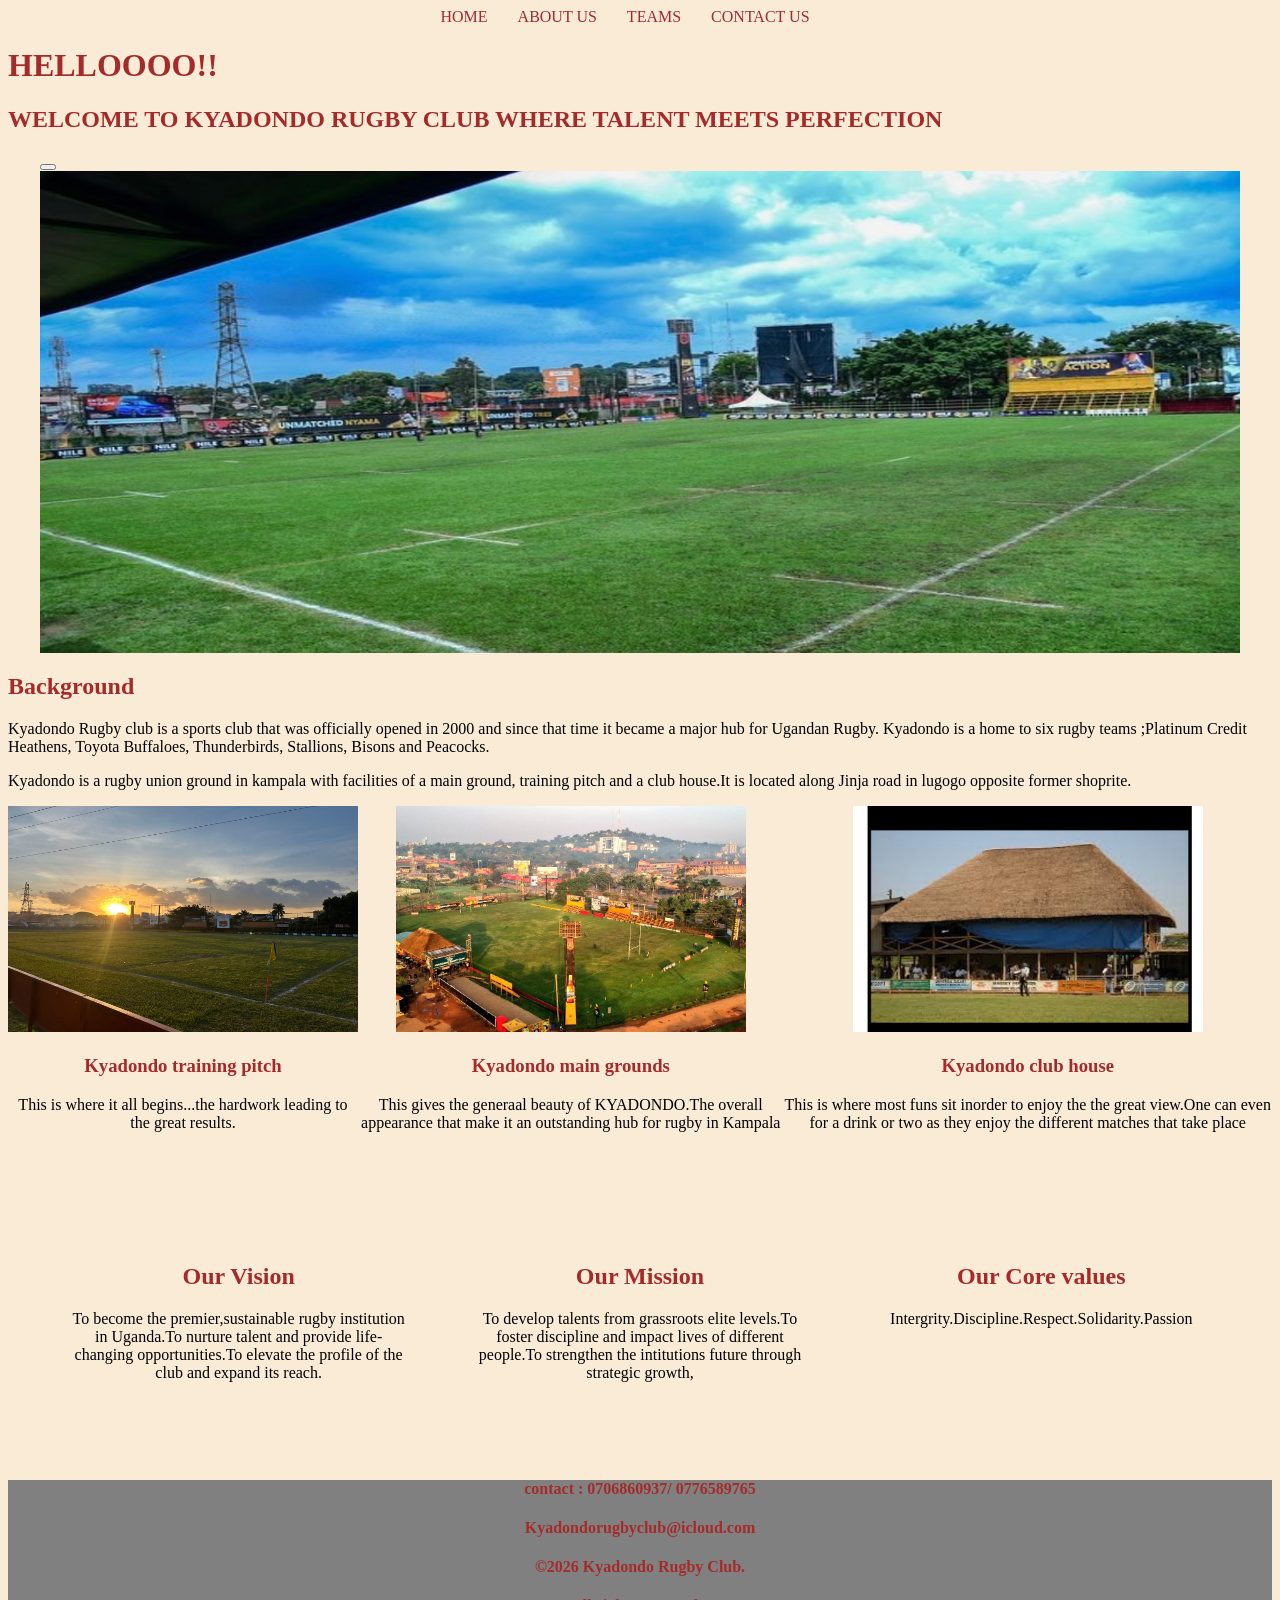
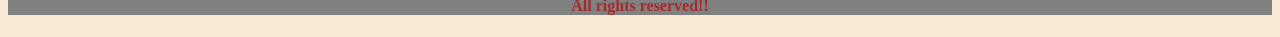
<file: index.html>
<!DOCTYPE html>
<html lang="en">
<head>
    <meta charset="UTF-8">
    <meta name="viewport" content="width=device-width, initial-scale=1.0">
    <title>rugbyyyy!!</title>
    <link rel="stylesheet"href="index.css">
</head>
<body>
            <div class="nav">
          <ul class="nav">
            <li><a >HOME</a></li>
            <li><a href="about us.html">ABOUT US</a></li>
            <li><a href="teams.html">TEAMS</a></li>
            <li><a href="contact us.html">CONTACT US</a></li>
        </ul>  
        </div>
        <h1>HELLOOOO!!</h1>
        <h2 id="WELCOME TO KYADONDO RUGBY CLUB WHERE TALENT MEETS PERFECTION"
        onmouseover="changeColor()"
        onmouseout="resetColor()">
        WELCOME TO KYADONDO RUGBY CLUB WHERE TALENT MEETS PERFECTION
    </h2>
    <script>
        function changeColor(){
            document.getElementById("WELCOME TO KYADONDO RUGBY CLUB WHERE TALENT MEETS PERFECTION")
            .style.color="purple";
        }
        function resetColor(){
            document.getElementById("WELCOME TO KYADONDO RUGBY CLUB WHERE TALENT MEETS PERFECTION")
            .style.color="grey";
        }
    </script>
        <section class="slider">
            <button class="prev" onclick="moveslide(-1)"></button>
            <div class="slides">
                <img src="images/t.JPG"class="slide" alt="t">
                <img src="images/p.JPG"class="slide" alt="p">
                <img src="images/U.jpg"class="slide" alt="U">
            </div>
        </section>
        <h2>Background</h2>
        <p>Kyadondo Rugby club is a sports club that was officially opened in 2000 and since that time it became a major hub for Ugandan Rugby.
            Kyadondo is a home to six rugby teams ;Platinum Credit Heathens, Toyota Buffaloes, Thunderbirds, Stallions, Bisons and Peacocks. </p>
            <p>Kyadondo is a rugby union ground in kampala with facilities of a main ground, training pitch and a club house.It is located along Jinja road in lugogo opposite former shoprite.</p>
            <div class="image-container">
                <div class="card">
                    <img src="images/p.JPG" alt="p">
                    <h3>Kyadondo training pitch</h3>
                    <P>This is where it all begins...the hardwork leading to the great results.</P>
                </div>
                <div class="card">
                    <img src="images/grounds.JPG" alt="grounds">
                    <h3>Kyadondo main grounds</h3>
                    <p>This gives the generaal beauty of KYADONDO.The overall appearance that make it an outstanding hub for rugby in Kampala</p>
                </div>
                <div class="card">
                    <img src="images/club house.JPG" alt="club house">
                    <h3>Kyadondo club house</h3>
                    <p>This is where most funs sit inorder to enjoy the the great view.One can even for a drink or two as they enjoy the different matches that take place</p>
                </div>
            </div>
            <div class="goals">
                <div class="box">
                    <h2> Our Vision</h2>
                    <p>To become the premier,sustainable rugby institution in Uganda.To nurture talent and provide life-changing opportunities.To elevate the profile of the club and expand its reach.</p>

                </div>
                <div class="box">
                    <h2>Our Mission</h2>
                    <p>To develop talents from grassroots elite levels.To foster discipline and impact lives of different people.To strengthen the intitutions future through strategic growth,</p>
                </div>
                <div class="box">
                    <h2>Our Core values</h2>
                    <p>Intergrity.Discipline.Respect.Solidarity.Passion</p>
                </div>
            </div>
                    <div class="footer">
             <P></P>           
            <h4>contact : 0706860937/ 0776589765</h4>
            <h4>Kyadondorugbyclub@icloud.com</h4>
            <h4>&copy;2026 Kyadondo Rugby Club.</h4>
            <h4>All rights reserved!!</h4>
            <p></p>
        </div>
</body>
</html>
</file>
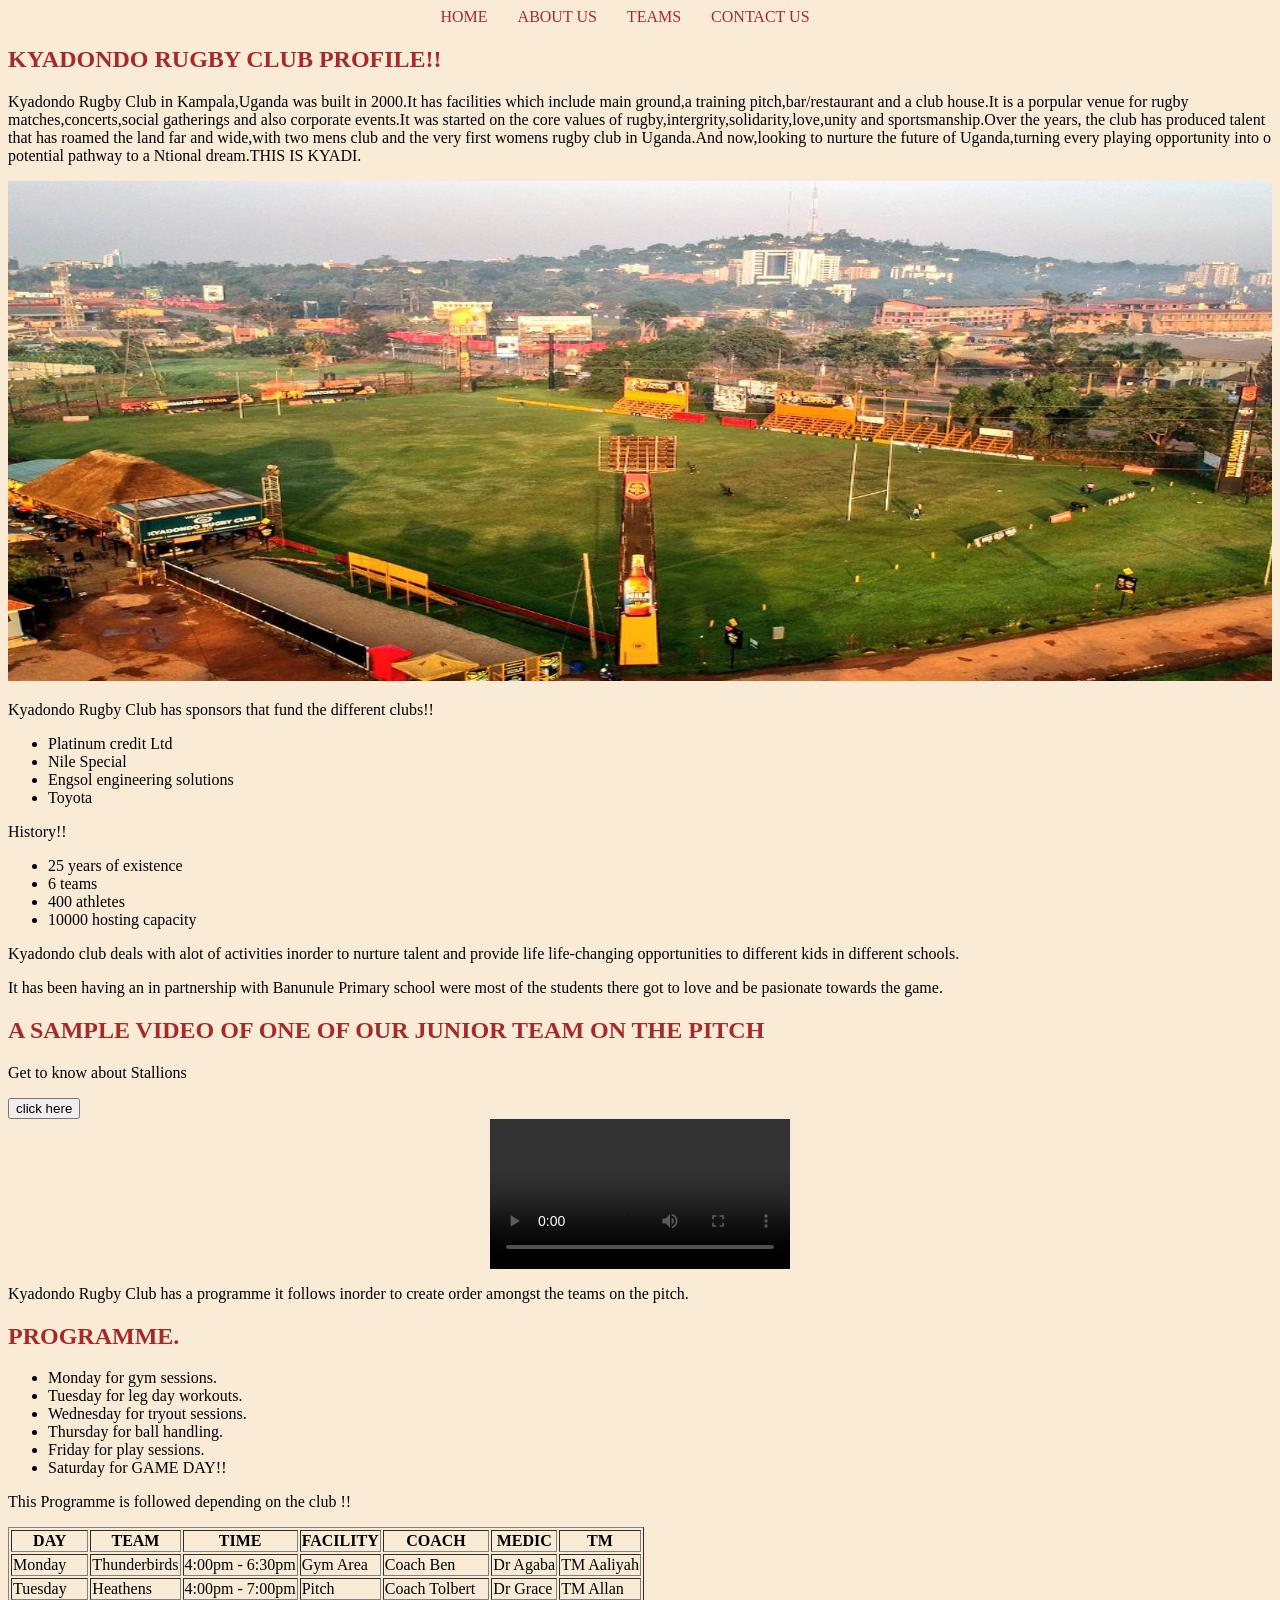
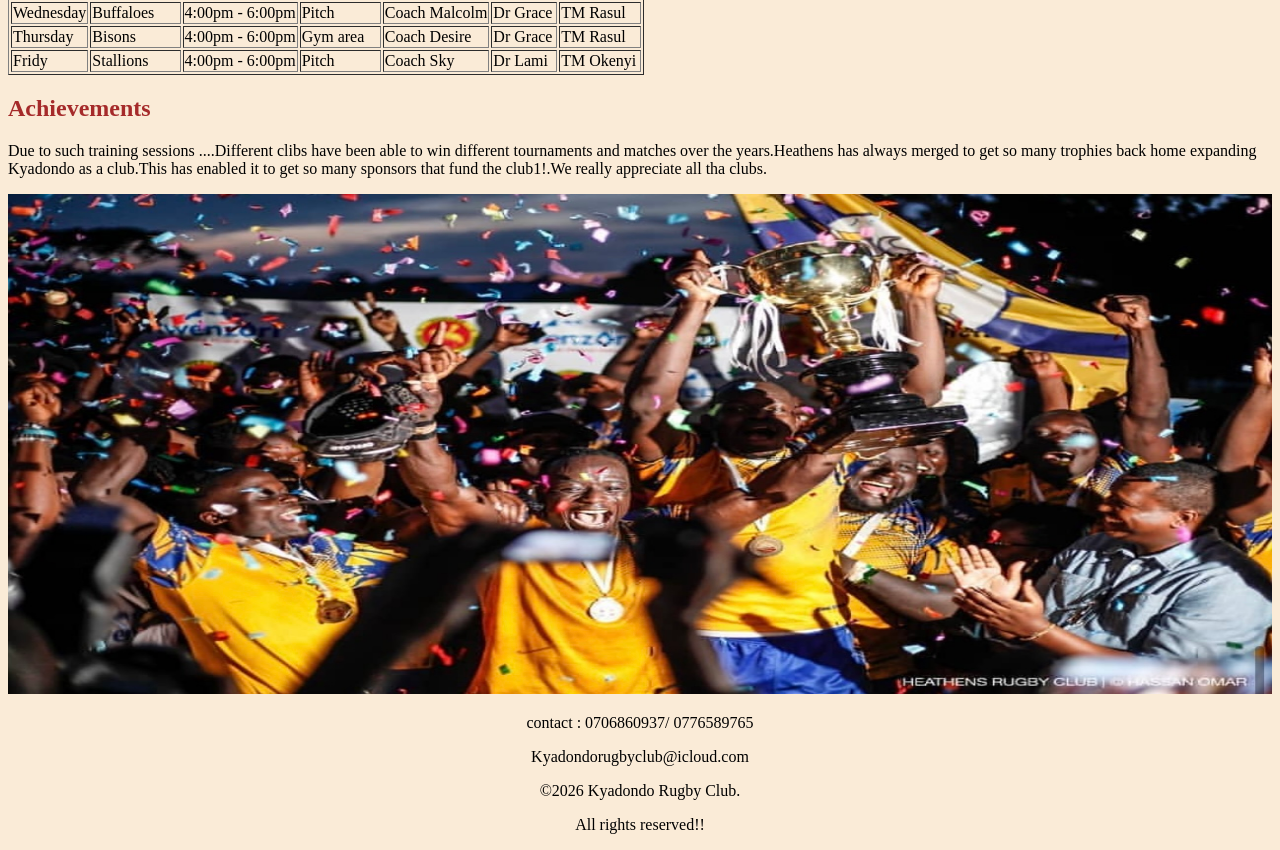
<file: about us.html>
<!DOCTYPE html>
<html lang="en">
<head>
    <meta charset="UTF-8">
    <meta name="viewport" content="width=device-width, initial-scale=1.0">
    <title>Document</title>
    <link rel="stylesheet"href="about.css">
    <script>
        function myFunction(){
            document.getElementById("demo").innerHTML = "Stallion is one of our junior men teams here at our club that has managed to go out to kenya, UK and represent us well.It has a number of boys that are still pursuing education on a high school level These boys are so determined towards education. They also take a huge part in there school rugby section since most of tem are very talented in the sport they are on the school teams they attend to.They have also been able to represent these schools on national levels which also provides a good reputation for the these schools";
        }
    </script>
</head>
<body>
            <div class="nav">
          <ul class="nav">
             <li><a >HOME</a></li>
            <li><a href="about us.html">ABOUT US</a></li>
            <li><a href="teams.html">TEAMS</a></li>
            <li><a href="contact us.html">CONTACT US</a></li>
        </ul>  
        </div>
        <h2>KYADONDO RUGBY CLUB PROFILE!!</h2>
        <P>Kyadondo Rugby Club in Kampala,Uganda was built in 2000.It has facilities which include main ground,a training pitch,bar/restaurant and a club house.It is a porpular venue for rugby matches,concerts,social gatherings and also corporate events.It was started on the core values of rugby,intergrity,solidarity,love,unity and sportsmanship.Over the years, the club has produced talent that has roamed the land far and wide,with two mens club and the very first womens rugby club in Uganda.And now,looking to nurture the future of Uganda,turning every playing opportunity into o potential pathway to a Ntional dream.THIS IS KYADI.</P>
        <img src="images/grounds.JPG" alt="grounds">
        <P>Kyadondo Rugby Club has sponsors that fund the different clubs!!</P>
        <ul>
          <li>Platinum credit Ltd</li>
          <li>Nile Special</li>
          <li>Engsol engineering solutions</li>
          <li>Toyota</li>
        </ul>
        <p>History!!</p>
        <ul>
          <li>25 years of existence</li>
          <li>6 teams</li>
          <li>400 athletes</li>
          <li>10000 hosting capacity</li>
        </ul>
        <p>Kyadondo club deals with alot of activities inorder to nurture talent and provide life life-changing opportunities to different kids in different schools.</p>
        <p>It has been having an in partnership with Banunule Primary school were most of the students there got to love and be pasionate towards the game.</p>
          <h2>A SAMPLE VIDEO OF ONE OF OUR JUNIOR TEAM ON THE PITCH</h2>
    <p id="demo">Get to know about Stallions</p>
    <button type="button" onclick="myFunction()">click here</button>
      <div class="video-container">
            <video controls>
                <source src="kyadondo.mp4" type="video/mp4">
                your browser does not support this video
            </video>
        </div>
        <p>Kyadondo Rugby Club has a programme it follows inorder to create order amongst the teams on the pitch.</p>
        <h2>PROGRAMME.</h2>
        <ul>
            <li>Monday for gym sessions.</li>
            <li>Tuesday for leg day workouts.</li>
            <li>Wednesday for tryout sessions.</li>
            <li>Thursday for ball handling.</li>
            <li>Friday for play sessions.</li>
            <li>Saturday for GAME DAY!!</li>
        </ul>
        <p>This Programme is followed depending on the club !!</p>
  
        <table border="1">
            <tr>
                <th>DAY</th>
                <th>TEAM</th>
                <th>TIME</th>
                <th>FACILITY</th>
                <th>COACH</th>
                <th>MEDIC</th>
                <th>TM</th>
            </tr>
            <tr>
                <td>Monday</td>
                <td>Thunderbirds</td>
                <td>4:00pm - 6:30pm</td>
                <td>Gym Area</td>
                <td>Coach Ben</td>
                <td>Dr Agaba</td>
                <td>TM Aaliyah</td>
            </tr>
            <td>Tuesday</td>
            <td>Heathens</td>
            <td>4:00pm - 7:00pm</td>
            <td>Pitch</td>
            <td>Coach Tolbert</td>
            <td>Dr Grace</td>
            <td>TM Allan</td>
            <tr>
                <td>Wednesday</td>
                <td>Buffaloes</td>
                <td>4:00pm - 6:00pm</td>
                <td>Pitch</td>
                <td>Coach Malcolm</td>
                <td>Dr Grace</td>
                <td>TM Rasul</td>
            </tr>
            <tr>
                <td>Thursday</td>
                <td>Bisons</td>
                <td>4:00pm - 6:00pm</td>
                <td>Gym area</td>
                <td>Coach Desire</td>
                <td>Dr Grace</td>
                <td>TM Rasul</td>
            </tr>
         <tr>
                <td>Fridy</td>
                <td>Stallions</td>
                <td>4:00pm - 6:00pm</td>
                <td>Pitch</td>
                <td>Coach Sky</td>
                <td>Dr Lami</td>
                <td>TM Okenyi</td>
            </tr>
            </table>
          <h2>Achievements</h2>
          <p>Due to such training sessions ....Different clibs have been able to win different tournaments and matches over the years.Heathens has always merged to get so many trophies back home expanding Kyadondo as a club.This has enabled it to get so many sponsors that fund the club1!.We really appreciate all tha clubs.</p>
          <img src="images/k.JPG" alt="k">
        <div class="footer">
            <p>contact : 0706860937/ 0776589765</p>
            <p>Kyadondorugbyclub@icloud.com</p>
            <p>&copy;2026 Kyadondo Rugby Club.</p>
            <p>All rights reserved!!</p>
        </div>
</body>
</html>
</file>
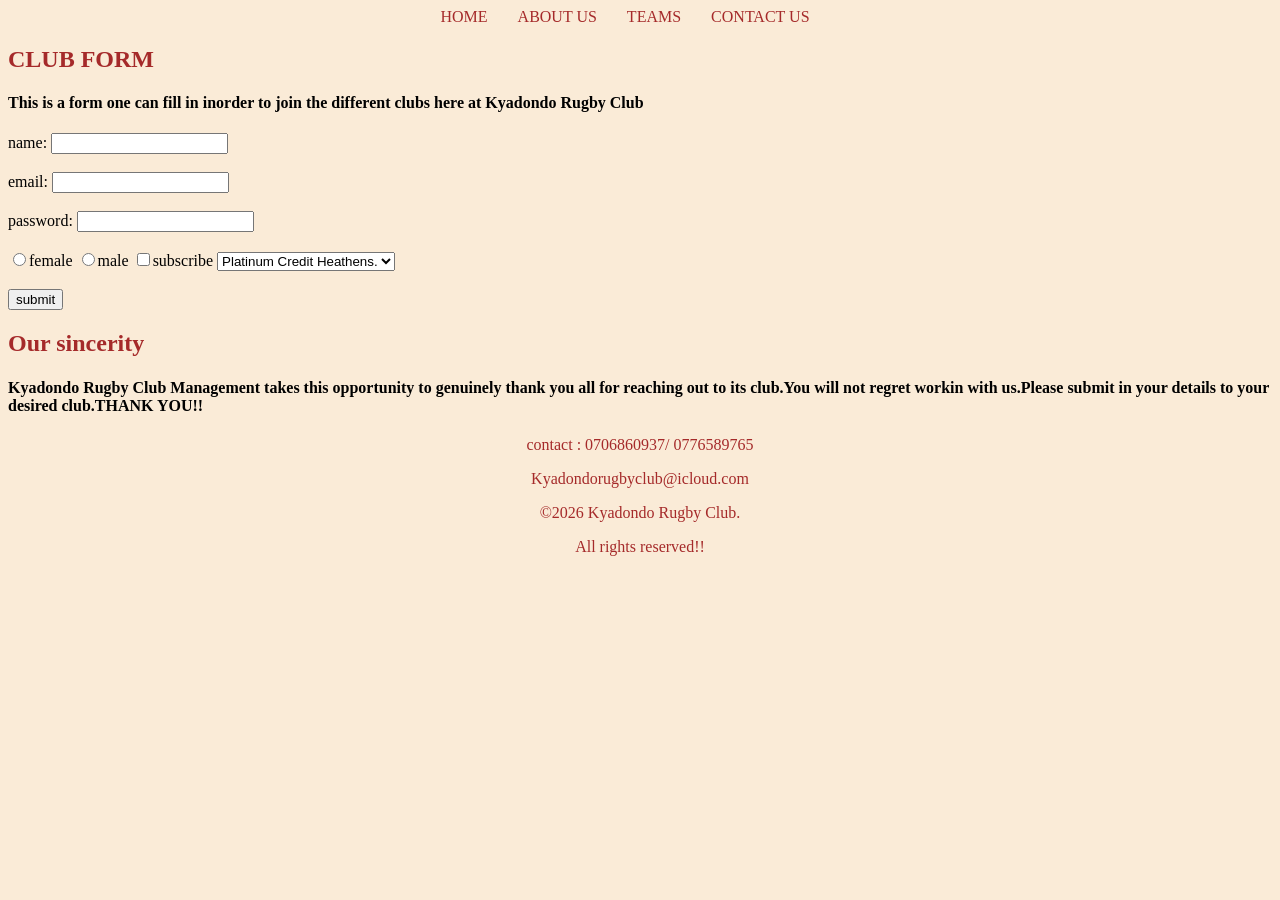
<file: contact us.html>
<!DOCTYPE html>
<html lang="en">
<head>
    <meta charset="UTF-8">
    <meta name="viewport" content="width=device-width, initial-scale=1.0">
    <title>Document</title>
    <link rel="stylesheet"href="contact.css">
</head>
<body>
               <div class="nav">
          <ul class="nav"> 
            <li><a >HOME</a></li>
            <li><a href="about us.html">ABOUT US</a></li>
            <li><a href="teams.html">TEAMS</a></li>
            <li><a href="contact us.html">CONTACT US</a></li>
        </ul>  
        </div>
        <h2>CLUB FORM</h2>
        <h4>This is a form one can fill in inorder to join the different clubs here at Kyadondo Rugby Club</h4>
        <form method="post" onsubmit="return validateForm()">
            <label>name:</label>
            <input type="text"name="name"><br><br>
            <label>email:</label>
            <input type="email" name="email"><br><br>
            <label>password:</label>
            <input type="password"name="password"><br><br>
            <input type="radio" name="gender"value="female">female
            <input type="radio"name= "gender"value="male">male
            <input type="checkbox"name="subscribe">subscribe
            <select name="CLUB">
                <option>Platinum Credit Heathens.</option>
                <option>Toyota Buffaloes.</option>
                <option>Bisons.</option>
                <option>Stallions.</option>
                <option>Thunderbirds.</option>
                <option>Peacocks.</option>
            </select>
            <br><br>
            <input type="submit" value="submit">
        </form>
        <script>
            function validateForm(){
                let name=document.getElementById("name").value.trim();
                let email=document.getElementById("email").value.trim();
                let password=document.getElementById("password").value;
                let club=document.getElementById("club").value;
                let gender=document.getElementsByName("gender");
                let genderSelected= false;
                for (let i=0; i<gender.length; i++){
                    if(gender[i].checked){
                        genderSelected=true;
                    }
                }
                if (name==""){
                    alert("Please enter your name");
                    return false;
                }
                if (email==""){
                    alert("Please enter your email");
                    return false;
                }
                if (password.length<6){
                    alert ("Password must be atleast 6 characters");
                    return false;
                }
                if (!genderSelected){
                    alert("Please select your gender");
                    return false;
                }
                if (club===""){
                    alert("Please select a club");
                    return false;
                }
                alert("Your form has been submitted successfully!")
            }
        </script>
        <div class="cont">
            <h2>Our sincerity</h2>
            <h4>Kyadondo Rugby Club Management takes this opportunity to genuinely thank you all for reaching out to its club.You will not regret workin with us.Please submit in your details to your desired club.THANK YOU!!</h4>
        </div>
        <div class="footer">
            <p>contact : 0706860937/ 0776589765</p>
            <p>Kyadondorugbyclub@icloud.com</p>
            <p>&copy;2026 Kyadondo Rugby Club.</p>
            <p>All rights reserved!!</p>
        </div>
</body>
</html>
</file>
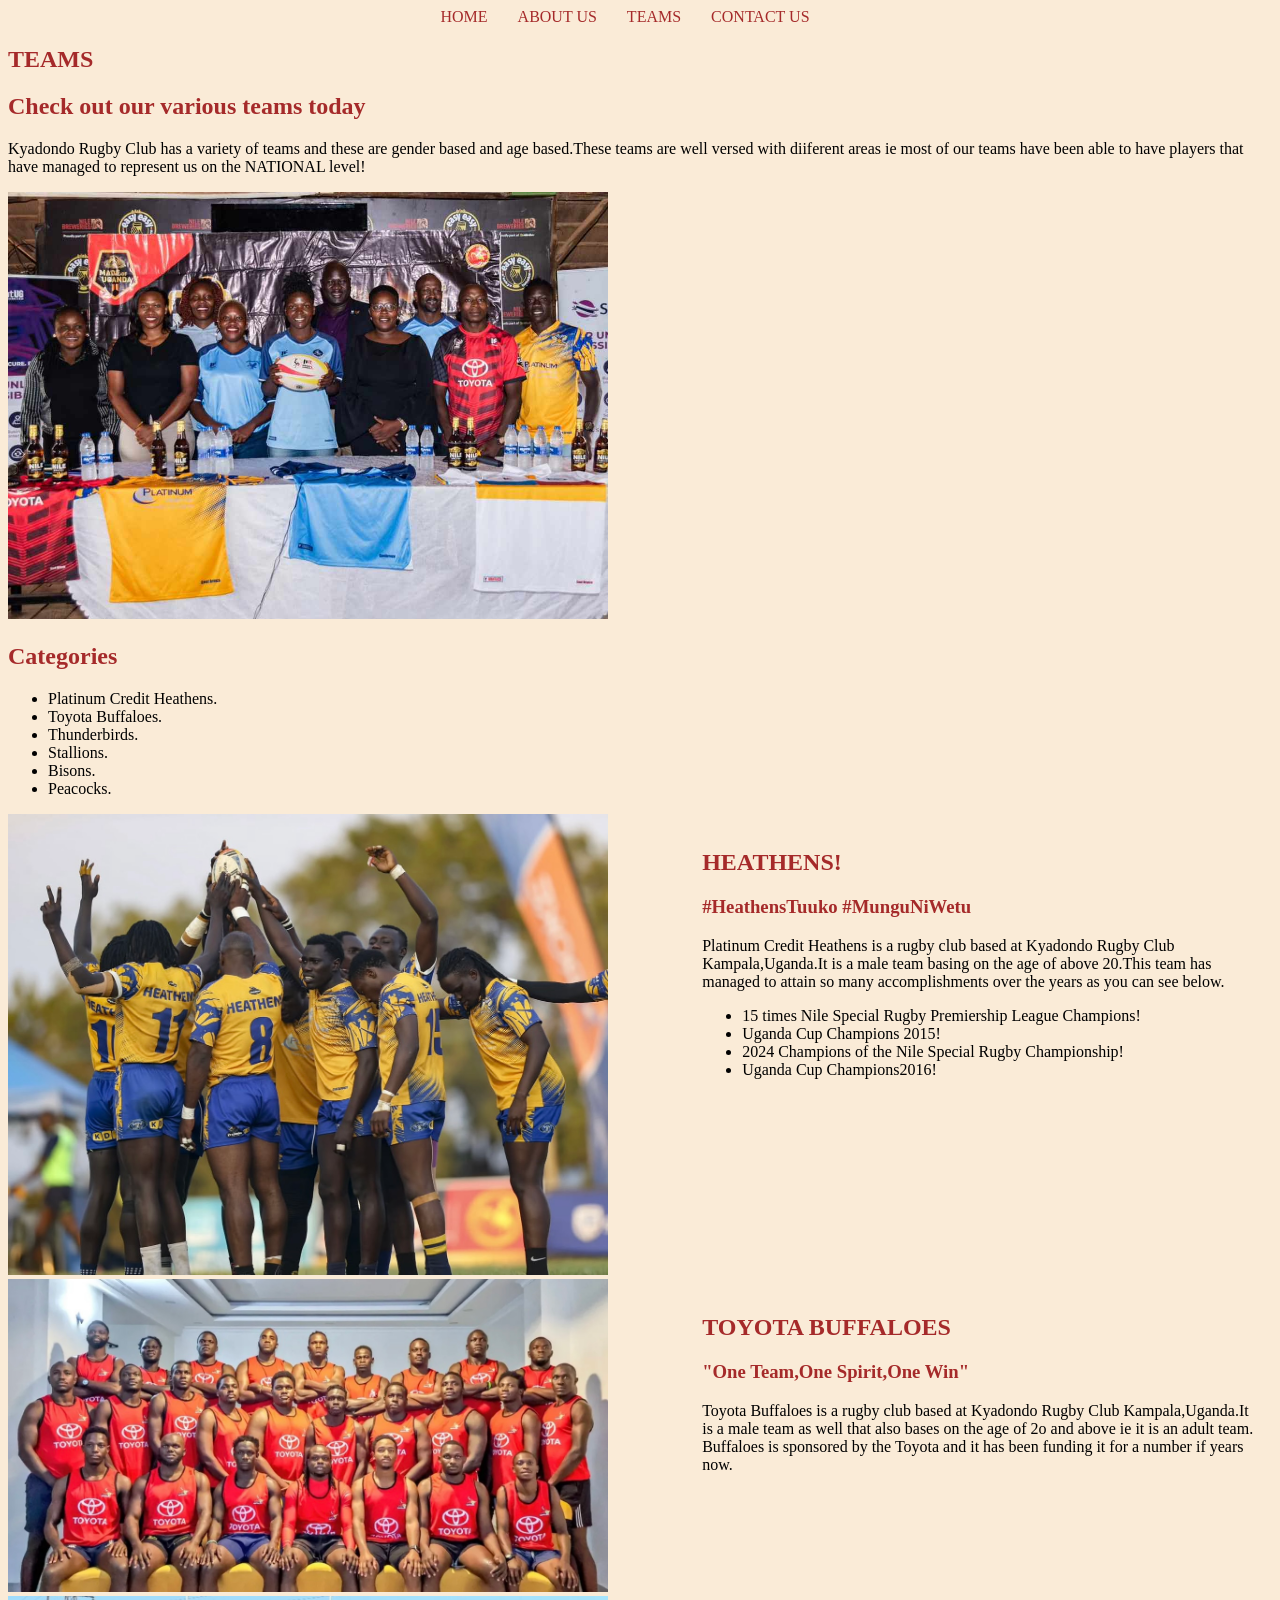
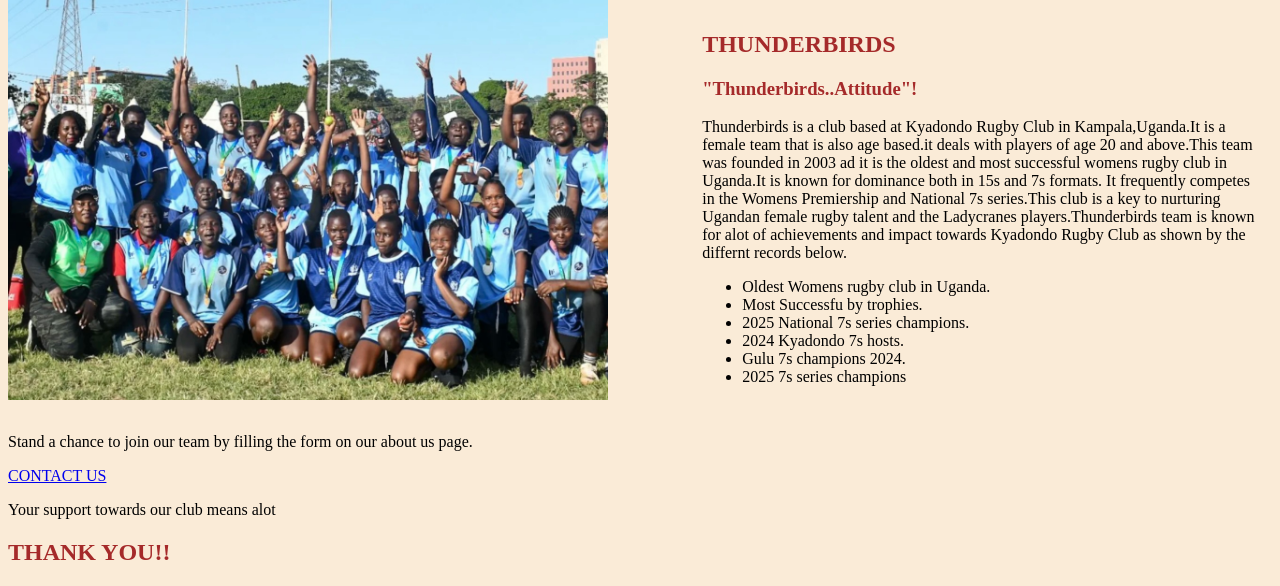
<file: teams.html>
<!DOCTYPE html>
<html lang="en">
<head>
    <meta charset="UTF-8">
    <meta name="viewport" content="width=device-width, initial-scale=1.0">
    <title>Document</title>
    <link rel="stylesheet"href="team.css">
</head>
<body>
<div class="nav">
          <ul class="nav">
             <li><a >HOME</a></li>
            <li><a href="about us.html">ABOUT US</a></li>
            <li><a href="teams.html">TEAMS</a></li>
            <li><a href="contact us.html">CONTACT US</a></li>
        </ul>  
        </div>
            <h2>TEAMS</h2>
            <h2>Check out our various teams today</h2>
        <p>Kyadondo Rugby Club has a variety of teams and these are gender based and age based.These teams are well versed with diiferent areas ie most of our teams have been able to have players that have managed to represent us on the NATIONAL level!</p>
        <img src="images/teams.JPG " alt="teams">
        <h2>Categories</h2>
        <ul>
            <li>Platinum Credit Heathens.</li>
            <li>Toyota Buffaloes.</li> 
            <li>Thunderbirds.</li>
            <li>Stallions.</li>
            <li>Bisons.</li>
            <li>Peacocks.</li>
        </ul>
        <div class="main-info">
            <!--LEFT SIDE-->
            <div class="im">
                <img src="images/heathens.JPG" alt="heathens">
            </div>
            <!--RIGHT SIDE-->
            <div class="status">
                <h2>HEATHENS!</h2>
                <h3>#HeathensTuuko #MunguNiWetu</h3>
                <p>Platinum Credit Heathens is a rugby club based at Kyadondo Rugby Club Kampala,Uganda.It is a male team basing on the age of above 20.This team has managed to attain so many accomplishments over the years as you can see below.</p>
                <ul>
                    <li>15 times Nile Special  Rugby Premiership League Champions!</li>
                    <li>Uganda Cup Champions 2015!</li>
                    <li>2024 Champions of the Nile Special Rugby Championship!</li>
                    <li>Uganda Cup Champions2016!</li>
                </ul>
            </div>
            </div>
        </div>
        <div class="main-content">
            <!--left side-->
            <div class="photo">
                <img src="images/buffaloes.JPG" alt="buffaloes">
            </div>
            <!--right side-->
            <div class="stat">
                <h2>TOYOTA BUFFALOES</h2>
                <h3>"One Team,One Spirit,One Win"</h3>
                <P>Toyota Buffaloes is a rugby club based at Kyadondo Rugby Club Kampala,Uganda.It is a male team as well that also bases on the age of 2o and above ie it is an adult team. Buffaloes is sponsored by the Toyota and it has been funding it for a number if years now.</P>
            </div>
        </div>
        <div class="information">
            <!--left side-->
            <div class="pic">
                <img src="images/thunder.JPG" alt="thunder">
            </div>
            <!--right side-->
            <div class="statuses">
                <h2>THUNDERBIRDS</h2>
                <h3>"Thunderbirds..Attitude"!</h3>
                <P>Thunderbirds is a club based at Kyadondo Rugby Club in Kampala,Uganda.It is a female team that is also age based.it deals with players of age 20 and above.This team was founded in 2003 ad it is the oldest and most successful womens rugby club in Uganda.It is known for dominance both in 15s and 7s formats. It frequently competes in the Womens Premiership and National 7s series.This club is a key to nurturing Ugandan female rugby talent and the Ladycranes players.Thunderbirds team is known for alot of achievements and impact towards Kyadondo Rugby Club as shown by the differnt records below.</P>
                <ul>
                    <li>Oldest Womens rugby club in Uganda.</li>
                    <li>Most Successfu by trophies.</li>
                    <li>2025 National 7s series champions.</li>
                    <li>2024 Kyadondo 7s hosts.</li>
                    <li>Gulu 7s champions 2024.</li>
                    <li>2025 7s series champions</li>
                </ul>
            </div>
        </div>
        <div class="footer">
            <p>Stand a chance to join our team by filling the form on our about us page.</p>
            <a href="contact us.html" class="button">CONTACT US </a>
            <p>Your support towards our club means alot</p>
            <h2>THANK YOU!!</h2>
        </div>

</body>
</html>
</file>
<file: index.css>
*{box-sizing: border-box;}
.nav{
    list-style-type: none;
    padding: 0;
    margin: 0;
    display: flex;
    justify-content: center;
}
.nav li{
    margin-right: 30px;
}
.nav a{
    text-decoration: none;
    color: brown;
    transition: 0.3s;
}
.nav li a:hover{
    color: white;
    background-color:maroon;
    padding: 8px 12px;
    border-radius: 5px;
}
body{
    background-color: antiquewhite;

}
h2{
    color:brown;
}
h1{
    color: brown;
}
h4{
    color: brown;
}
h3{
    color: brown;
}
img{
    width: 100%;
    height: 500px;
}
.image-container{
    display: flex;
    justify-content: space-between;
    text-align: center;
}
.card img{
    width: 350px;
    height: 60%;
}
.card p{
    margin-top: 10px;
}
.goals{
    display: flex;
    justify-content: space-between;
    gap: 20px;
    padding: 40px;
}
.box{
    flex: 1;
    padding: 20px;
    text-align: center;
    border-radius: 10px;
}
.footer{
    text-align: center;
    background-color: gray;
}
.slider{
    height:500px ;
    width: 100%;
    max-width: 1200px;
    margin: auto;
    overflow: hidden;
}
.slides{
    width: 100%;
    animation: slide 15s infinite;
    display: flex;
}
.slides img{
    width: 100%;
    height: 500px;
    flex-shrink: 0;
}
@keyframes slide{
    0%{
        transform: translateX(0%);
    }
    33%{
        transform: translateX(-100%);
    }
    66%{
        transform: translateX(-200%);
    }
    100%{
        transform: translateX(0%);
    }
}
@media (max-width: 768px){
    .nav{
        flex-direction: column;
        align-items: center;
    }
    .nav li{
        margin-bottom: 10px;
    }
    .image-container{
        flex-direction: column;
    }
    .card img{
        width: 100%;
        height: auto;
    }
    .goals{
        flex-direction: column;
    }
}
@media (max-width: 480px){
    .nav li{
        margin-right: 0;
    }
    .card img{
        width: 100%;
        height: auto;
    }
}
@media (max-width: 320px){
    .nav li{
        margin-right: 0;
    }
    .card img{
        width: 100%;
        height: auto;
    }
}
@media (max-width: 240px){
    .nav li{
        margin-right: 0;
    }
    .card img{
        width: 100%;
        height: auto;
    }
}
@media (max-width: 200px){
    .nav li{
        margin-right: 0;
    }
    .card img{
        width: 100%;
        height: auto;
    }
}
@media (max-width: 150px){
    .nav li{
        margin-right: 0;
    }
    .card img{
        width: 100%;
        height: auto;
    }
}
@media (max-width: 100px){
    .nav li{
        margin-right: 0;
    }
    .card img{
        width: 100%;
        height: auto;
    }
}
@media (max-width: 50px){
    .nav li{
        margin-right: 0;
    }
    .card img{
        width: 100%;
        height: auto;
    }
}
@media (max-width: 30px){
    .nav li{
        margin-right: 0;
    }
    .card img{
        width: 100%;
        height: auto;
    }
}@media (max-width: 20px){
    .nav li{
        margin-right: 0;
    }
    .card img{
        width: 100%;
        height: auto;
    }
}
@media (max-width: 10px){
    .nav li{
        margin-right: 0;
    }
    .card img{
        width: 100%;
        height: auto;
    }
}
@media (max-width: 5px){
    .nav li{
        margin-right: 0;
    }
    .card img{
        width: 100%;

        height: auto;
    }
}
@media (max-width: 2px){
    .nav li{
        margin-right: 0;
    }
    .card img{
        width: 100%;
        height: auto;
    }
}
@media (max-width: 1px){
    .nav li{
        margin-right: 0;
    }
    .card img{
        width: 100%;
        height: auto;
    }
}
@media (max-width: 0px){
    .nav li{
        margin-right: 0;
    }
    .card img{
        width: 100%;
        height: auto;
    }
}
@media (max-width: 0px){
    .nav li{
        margin-right: 0;
    }
    .card img{
        width: 100%;
        height: auto;
    }
}
@media (max-width: 0px){
    .nav li{
        margin-right: 0;
    }
    .card img{
        width: 100%;
        height: auto;
    }
}
@media (max-width: 0px){
    .nav li{
        margin-right: 0;
    }
    .card img{
        width: 100%;
        height: auto;
    }
}
@media (max-width: 0px){
    .nav li{
        margin-right: 0;
    }
    .card img{
        width: 100%;
        height: auto;
    }
}
@media (max-width: 0px){
    .nav li{
        margin-right: 0;
    }
    .card img{
        width: 100%;
        height: auto;
    }
}
@media (max-width: 0px){
    .nav li{
        margin-right: 0;
    }
    .card img{
        width: 100%;
        height: auto;
    }
}
@media (max-width: 0px){
    .nav li{
        margin-right: 0;
    }
    .card img{
        width: 100%;
        height: auto;
    }
}
</file>
<file: about.css>
*{box-sizing: border-box;}
.nav{
    list-style-type: none;
    padding: 0;
    margin: 0;
    display: flex;
    justify-content: center;
}
.nav li{
    margin-right: 30px;
}
.nav a{
    text-decoration: none;
    color: brown;
}
.nav li a:hover{
  color: white;
    background-color: maroon;
    padding: 8px 12px;
    border-radius: 5px;
}

body{
    background-color: antiquewhite;
}.container{
    display: flex;
    justify-content: space-between;
    align-items: flex-start;
    gap: 300px;
}
h2{
    color: brown;
}
img{
    width: 100%;
    height: 500px;
}
.footer{
    text-align: center;
}
.video-container{
    display: flex;
    justify-content: center;
}
@media screen and (max-width:400px) {
    body {font-size: 14px;
        overflow-x: hidden;
    }
    .nav {flex-direction: column;
        text-align: center;
        padding: 5px;
    }
    .nav li{
        padding: 8px 0;
        border-bottom: 1px solid #ccc;
    }
    img{
        width: 100%;
        height: auto;
    }
    
}
</file>
<file: contact.css>
*{box-sizing: border-box;}
.nav{
    list-style-type: none;
    padding: 0;
    margin: 0;
    display: flex;
    justify-content: center;
}
.nav li{
    margin-right: 30px;
}
.nav a{
    text-decoration: none;
    color: brown;
}
.nav li a:hover{
    color: white;
    background-color: maroon;
    padding: 8px 12px;
    border-radius: 5px;
}
body{
    background-color: antiquewhite;

}
h2{
    color: brown;
}
p{
    color: brown;
}
.footer{
    text-align: center;
}
</file>
<file: team.css>
*{box-sizing: border-box;}
body{
    background-color: antiquewhite;
}
.nav{
    list-style-type: none;
    padding: 0;
    margin: 0;
    display: flex;
    justify-content: center;
}
.nav li{
    margin-right: 30px;
}
.nav a{
    text-decoration: none;
    color: brown;
    text-align: center;
}
.nav li a:hover{
    color: white;
    background-color: maroon;
    padding: 8px 12px;
    border-radius: 5px;
}
img{
    width: 600px;
    height: auto;
}
.main-info{
    display: flex;
    justify-content: space-between;
    align-items: flex-start;
    gap: 300px;
}
.im{
    width: 30%;
}
.status{
    width: 70%;
    padding: 15px;
}
.main-content{
    display: flex;
    justify-content: space-between;
    align-items: flex-start;
    gap: 300px;
}
.photo{
    width: 30%;
}
.stat{
    width: 70%;
    padding: 15px;
}
.information{
    display: flex;
    justify-content: space-between;
    align-items: flex-start;
    gap: 300px;
}
.pic{
    width: 30%;
}
.statuses{
    width: 70%;
    padding: 15px;
}
h2{
    color: brown;
}
h3{
    color: brown;
}
@media screen and (max-width:480px){
    body{margin: 0;
        padding: 10px;
    }
    nav{
        display: flex;
        flex-direction: column;
        align-items: center;
        padding: 0;
    }
    nav li{
        margin: 10px 0;
    }
    .container
    .main-content
    .teams{
        width: 100%;
        max-width: 100%;
        padding: 10px;
        box-sizing: border-box;
    }
    h1,h2,h3{
        font-size: 24px;
        text-align: center;

    }
    p{font-size: 14px;
        line-height: 1.6;
        text-align: justify;
    }
    img{
        width: 100%;
        height: auto;
        display: block;
        margin: 0 auto;
    }
}
@media screen and (max-width: 768px){
    .main-info, .main-content, .information{
        flex-direction: column;
        align-items: center;
        gap: 20px;
    }
    .im, .photo, .pic{
        width: 100%;
        max-width: 100%;
    }
    .status, .stat, .statuses{
        width: 100%;
        padding: 10px;
        box-sizing: border-box;
    }
}
@media screen and (max-width: 768px){
    .main-info, .main-content, .information{
        flex-direction: column;
        align-items: center;
        gap: 20px;
    }
    .im, .photo, .pic{
        width: 100%;
        max-width: 100%;
    }
    .status, .stat, .statuses{
        width: 100%;
        padding: 10px;
        box-sizing: border-box;
    }
}
@media screen and (max-width: 768px){
    .main-info, .main-content, .information{
        flex-direction: column;
        align-items: center;
        gap: 20px;
    }
    .im, .photo, .pic{
        width: 100%;
        max-width: 100%;
    }
    .status, .stat, .statuses{
        width: 100%;
        padding: 10px;
        box-sizing: border-box;
    }
}
@media screen and (max-width: 768px){
    .main-info, .main-content, .information{
        flex-direction: column;
        align-items: center;
        gap: 20px;
    }
    .im, .photo, .pic{
        width: 100%;
        max-width: 100%;
    }
    .status, .stat, .statuses{
        width: 100%;
        padding: 10px;
        box-sizing: border-box;
    }
}
@media screen and (max-width: 768px){
    .main-info, .main-content, .information{
        flex-direction: column;
        align-items: center;
        gap: 20px;
    }
    .im, .photo, .pic{
        width: 100%;
        max-width: 100%;
    }
    .status, .stat, .statuses{
        width: 100%;
        padding: 10px;
        box-sizing: border-box;
    }
}
@media screen and (max-width: 768px){
    .main-info, .main-content, .information{
        flex-direction: column;
        align-items: center;
        gap: 20px;
    }
    .im, .photo, .pic{
        width: 100%;
        max-width: 100%;
    }
    .status, .stat, .statuses{
        width: 100%;
        padding: 10px;
        box-sizing: border-box;
    }
}
@media screen and (max-width: 768px){
    .main-info, .main-content, .information{
        flex-direction: column;
        align-items: center;
        gap: 20px;
    }
    .im, .photo, .pic{
        width: 100%;
        max-width: 100%;
    }
    .status, .stat, .statuses{
        width: 100%;
        padding: 10px;
        box-sizing: border-box;
    }
}
@media screen and (max-width: 768px){
    .main-info, .main-content, .information{
        flex-direction: column;
        align-items: center;
        gap: 20px;
    }
    .im, .photo, .pic{
        width: 100%;
        max-width: 100%;
    }
    .status, .stat, .statuses{
        width: 100%;
        padding: 10px;
        box-sizing: border-box;
    }
}
@media screen and (max-width: 768px){
    .main-info, .main-content, .information{
        flex-direction: column;
        align-items: center;
        gap: 20px;
    }
    .im, .photo, .pic{
        width: 100%;
        max-width: 100%;
    }
    .status, .stat, .statuses{
        width: 100%;
        padding: 10px;
        box-sizing: border-box;
    }
}
@media screen and (max-width: 768px){
    .main-info, .main-content, .information{
        flex-direction: column;
        align-items: center;
        gap: 20px;
    }
    .im, .photo, .pic{
        width: 100%;
        max-width: 100%;
    }
    .status, .stat, .statuses{
        width: 100%;
        padding: 10px;
        box-sizing: border-box;
    }
}
@media screen and (max-width: 768px){
    .main-info, .main-content, .information{
        flex-direction: column;
        align-items: center;
        gap: 20px;
    }
    .im, .photo, .pic{
        width: 100%;
        max-width: 100%;
    }
    .status, .stat, .statuses{
        width: 100%;
        padding: 10px;
        box-sizing: border-box;
    }
}
@media screen and (max-width: 768px){
    .main-info, .main-content, .information{
        flex-direction: column;
        align-items: center;
        gap: 20px;
    }
    .im, .photo, .pic{
        width: 100%;
        max-width: 100%;
    }
    .status, .stat, .statuses{
        width: 100%;
        padding: 10px;
        box-sizing: border-box;
    }
}
@media screen and (max-width: 768px){
    .main-info, .main-content, .information{
        flex-direction: column;
        align-items: center;
        gap: 20px;
    }
    .im, .photo, .pic{
        width: 100%;
        max-width: 100%;
    }
    .status, .stat, .statuses{
        width: 100%;
        padding: 10px;
        box-sizing: border-box;
    }
}
@media screen and (max-width: 768px){
    .main-info, .main-content, .information{
        flex-direction: column;
        align-items: center;
        gap: 20px;
    }
    .im, .photo, .pic{
        width: 100%;
        max-width: 100%;
    }
    .status, .stat, .statuses{
        width: 100%;
        padding: 10px;
        box-sizing: border-box;
    }
}
@media screen and (max-width: 768px){
    .main-info, .main-content, .information{
        flex-direction: column;
        align-items: center;
        gap: 20px;
    }
    .im, .photo, .pic{
        width: 100%;
        max-width: 100%;
    }
    .status, .stat, .statuses{
        width: 100%;
        padding: 10px;
        box-sizing: border-box;
    }
}
@media screen and (max-width: 768px){
    .main-info, .main-content, .information{
        flex-direction: column;
        align-items: center;
        gap: 20px;
    }
    .im, .photo, .pic{
        width: 100%;
        max-width: 100%;
    }
    .status, .stat, .statuses{
        width: 100%;
        padding: 10px;
        box-sizing: border-box;
    }
}
@media screen and (max-width: 768px){
    .main-info, .main-content, .information{
        flex-direction: column;
        align-items: center;
        gap: 20px;
    }
    .im, .photo, .pic{
        width: 100%;
        max-width: 100%;
    }
    .status, .stat, .statuses{
        width: 100%;
        padding: 10px;
        box-sizing: border-box;
    }
}
@media screen and (max-width: 768px){
    .main-info, .main-content, .information{
        flex-direction: column;
        align-items: center;
        gap: 20px;
    }
    .im, .photo, .pic{
        width: 100%;
        max-width: 100%;
    }
    .status, .stat, .statuses{
        width: 100%;
        padding: 10px;
        box-sizing: border-box;
    }
}
@media screen and (max-width: 768px){
    .main-info, .main-content, .information{
        flex-direction: column;
        align-items: center;
        gap: 20px;
    }
    .im, .photo, .pic{
        width: 100%;
        max-width: 100%;
    }
    .status, .stat, .statuses{
        width: 100%;
        padding: 10px;
        box-sizing: border-box;
    }
}
@media screen and (max-width: 768px){
    .main-info, .main-content, .information{
        flex-direction: column;
        align-items: center;
        gap: 20px;
    }
    .im, .photo, .pic{
        width: 100%;
        max-width: 100%;
    }
    .status, .stat, .statuses{
        width: 100%;
        padding: 10px;
        box-sizing: border-box;
    }
}
@media screen and (max-width: 768px){
    .main-info, .main-content, .information{
        flex-direction: column;
        align-items: center;
        gap: 20px;
    }
    .im, .photo, .pic{
        width: 100%;
        max-width: 100%;
    }
    .status, .stat, .statuses{
        width: 100%;
        padding: 10px;
        box-sizing: border-box;
    }
}
@media screen and (max-width: 768px){
    .main-info, .main-content, .information{
        flex-direction: column;
        align-items: center;
        gap: 20px;
    }
    .im, .photo, .pic{
        width: 100%;
        max-width: 100%;
    }
    .status, .stat, .statuses{
        width: 100%;
        padding: 10px;
        box-sizing: border-box;
    }
}
@media screen and (max-width: 768px){
    .main-info, .main-content, .information{
        flex-direction: column;
        align-items: center;
        gap: 20px;
    }
    .im, .photo, .pic{
        width: 100%;
        max-width: 100%;
    }
    .status, .stat, .statuses{
        width: 100%;
        padding: 10px;
        box-sizing: border-box;
    }
}
@media screen and (max-width: 768px){
    .main-info, .main-content, .information{
        flex-direction: column;
        align-items: center;
        gap: 20px;
    }
    .im, .photo, .pic{
        width: 100%;
        max-width: 100%;
    }
    .status, .stat, .statuses{
        width: 100%;
        padding: 10px;
        box-sizing: border-box;
    }
}
@media screen and (max-width: 768px){
    .main-info, .main-content, .information{
        flex-direction: column;
        align-items: center;
        gap: 20px;
    }
    .im, .photo, .pic{
        width: 100%;
        max-width: 100%;
    }
    .status, .stat, .statuses{
        width: 100%;
        padding: 10px;
        box-sizing: border-box;
    }
}
@media screen and (max-width: 768px){
    .main-info, .main-content, .information{
        flex-direction: column;
        align-items: center;
        gap: 20px;
    }
    .im, .photo, .pic{
        width: 100%;
        max-width: 100%;
    }
    .status, .stat, .statuses{
        width: 100%;
        padding: 10px;
        box-sizing: border-box;
    }
}
@media screen and (max-width: 768px){
    .main-info, .main-content, .information{
        flex-direction: column;
        align-items: center;
        gap: 20px;
    }
    .im, .photo, .pic{
        width: 100%;
        max-width: 100%;
    }
    .status, .stat, .statuses{
        width: 100%;
        padding: 10px;
        box-sizing: border-box;
    }
}
@media screen and (max-width: 768px){
    .main-info, .main-content, .information{
        flex-direction: column;
        align-items: center;
        gap: 20px;
    }
    .im, .photo, .pic{
        width: 100%;
        max-width: 100%;
    }
    .status, .stat, .statuses{
        width: 100%;
        padding: 10px;
        box-sizing: border-box;
    }
}
@media screen and (max-width: 768px){
    .main-info, .main-content, .information{
        flex-direction: column;
        align-items: center;
        gap: 20px;
    }
    .im, .photo, .pic{
        width: 100%;
        max-width: 100%;
    }
    .status, .stat, .statuses{
        width: 100%;
        padding: 10px;
        box-sizing: border-box;
    }
}
@media screen and (max-width: 768px){
    .main-info, .main-content, .information{
        flex-direction: column;
        align-items: center;
        gap: 20px;
    }
    .im, .photo, .pic{
        width: 100%;
        max-width: 100%;
    }
    .status, .stat, .statuses{
        width: 100%;
        padding: 10px;
        box-sizing: border-box;
    }
}
@media screen and (max-width: 768px){
    .main-info, .main-content, .information{
        flex-direction: column;
        align-items: center;
        gap: 20px;
    }
    .im, .photo, .pic{
        width: 100%;
        max-width: 100%;
    }
    .status, .stat, .statuses{
        width: 100%;
        padding: 10px;
        box-sizing: border-box;
    }
}
@media screen and (max-width: 768px){
    .main-info, .main-content, .information{
        flex-direction: column;
        align-items: center;
        gap: 20px;
    }
    .im, .photo, .pic{
        width: 100%;
        max-width: 100%;
    }
    .status, .stat, .statuses{
        width: 100%;
        padding: 10px;
        box-sizing: border-box;
    }
}
@media screen and (max-width: 768px){
    .main-info, .main-content, .information{
        flex-direction: column;
        align-items: center;
        gap: 20px;
    }
    .im, .photo, .pic{
        width: 100%;
        max-width: 100%;
    }
    .status, .stat, .statuses{
        width: 100%;
        padding: 10px;
        box-sizing: border-box;
    }
}
@media screen and (max-width: 768px){
    .main-info, .main-content, .information{
        flex-direction: column;
        align-items: center;
        gap: 20px;
    }
    .im, .photo, .pic{
        width: 100%;
        max-width: 100%;
    }
    .status, .stat, .statuses{
        width: 100%;
        padding: 10px;
        box-sizing: border-box;
    }
}
@media screen and (max-width: 768px){
    .main-info, .main-content, .information{
        flex-direction: column;
        align-items: center;
        gap: 20px;
    }
    .im, .photo, .pic{
        width: 100%;
        max-width: 100%;
    }
    .status, .stat, .statuses{
        width: 100%;
        padding: 10px;
        box-sizing: border-box;
    }
}
@media screen and (max-width: 768px){
    .main-info, .main-content, .information{
        flex-direction: column;
        align-items: center;
        gap: 20px;
    }
    .im, .photo, .pic{
        width: 100%;
        max-width: 100%;
    }
    .status, .stat, .statuses{
        width: 100%;
        padding: 10px;
        box-sizing: border-box;
    }
}
@media screen and (max-width: 768px){
    .main-info, .main-content, .information{
        flex-direction: column;
        align-items: center;
        gap: 20px;
    }
    .im, .photo, .pic{
        width: 100%;
        max-width: 100%;
    }
    .status, .stat, .statuses{
        width: 100%;
        padding: 10px;
        box-sizing: border-box;
    }
}
@media screen and (max-width: 768px){
    .main-info, .main-content, .information{
        flex-direction: column;
        align-items: center;
        gap: 20px;
    }
    .im, .photo, .pic{
        width: 100%;
        max-width: 100%;
    }
    .status, .stat, .statuses{
        width: 100%;
        padding: 10px;
        box-sizing: border-box;
    }
}
@media screen and (max-width: 768px){
    .main-info, .main-content, .information{
        flex-direction: column;
        align-items: center;
        gap: 20px;
    }
    .im, .photo, .pic{
        width: 100%;
        max-width: 100%;
    }
    .status, .stat, .statuses{
        width: 100%;
        padding: 10px;
        box-sizing: border-box;
    }
}
</file>
